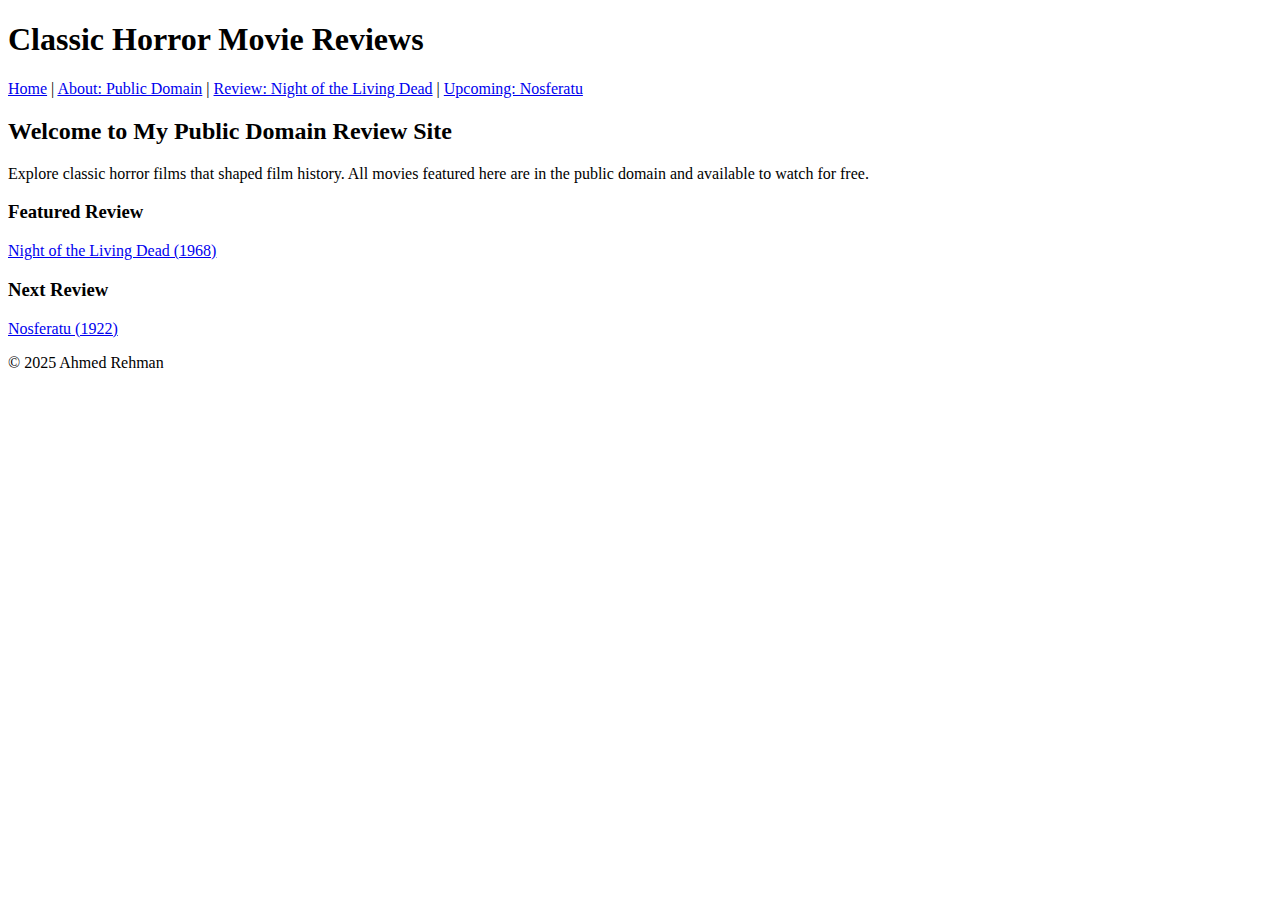
<file: index.html>
<!DOCTYPE html>
<html lang="en">
<head>
  <meta charset="UTF-8">
  <title>Home - Public Domain Reviews</title>
</head>
<body>

  <header>
    <h1>Classic Horror Movie Reviews</h1>
    <nav>
      <a href="index.html">Home</a> |
      <a href="about.html">About: Public Domain</a> |
      <a href="reviews.html">Review: Night of the Living Dead</a> |
      <a href="next-review.html">Upcoming: Nosferatu</a>
    </nav>
  </header>

  <main>
    <h2>Welcome to My Public Domain Review Site</h2>
    <p>Explore classic horror films that shaped film history. All movies featured here are in the public domain and available to watch for free.</p>

    <h3>Featured Review</h3>
    <p><a href="reviews.html">Night of the Living Dead (1968)</a></p>

    <h3>Next Review</h3>
    <p><a href="next-review.html">Nosferatu (1922)</a></p>
  </main>

  <footer>
    <p>© 2025 Ahmed Rehman</p>
  </footer>

</body>
</html>
</file>
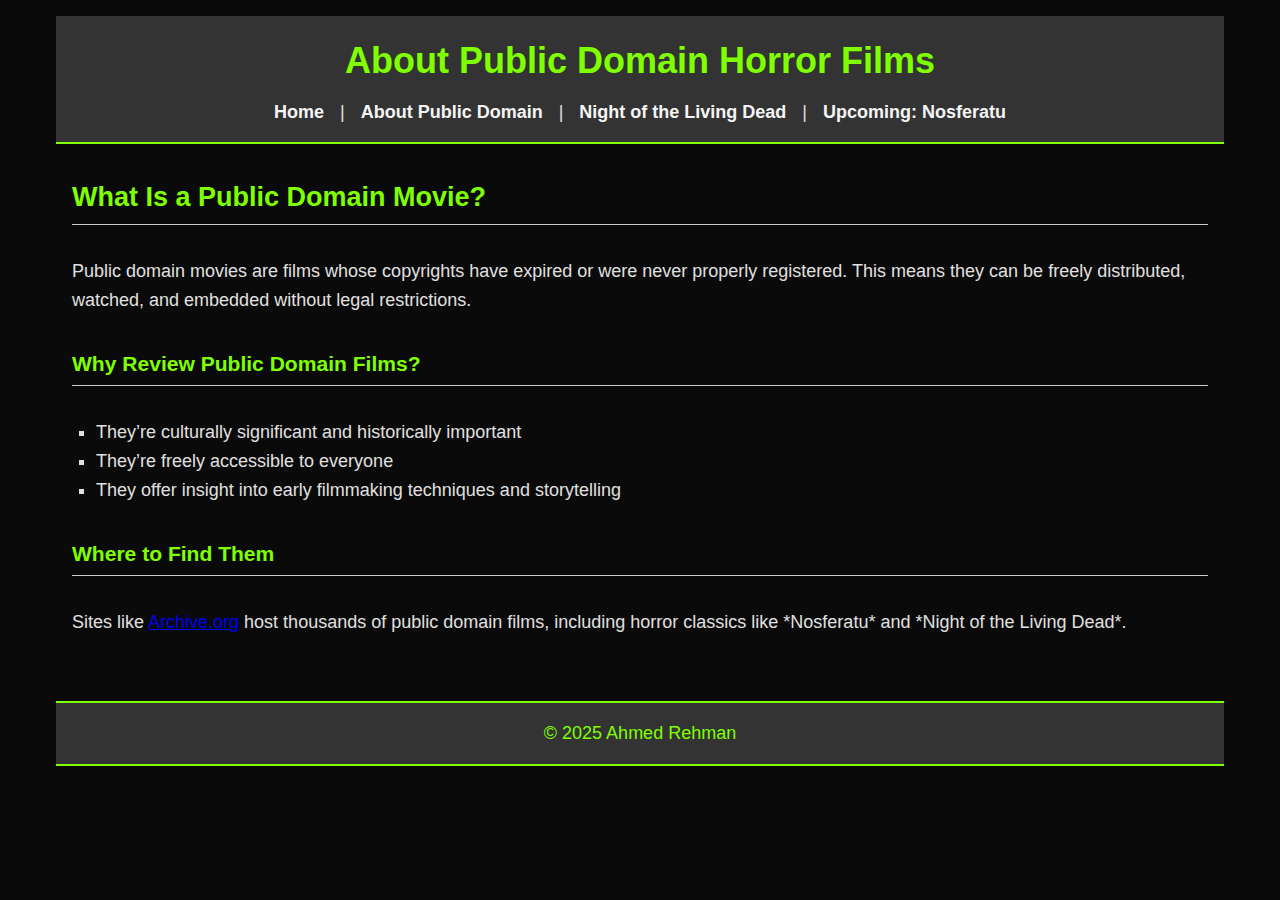
<file: about.html>
<!DOCTYPE html>
<html lang="en">
<head>
<link rel="stylesheet" href="styles.css">
  <meta charset="UTF-8">
  <title>About Public Domain Movies</title>
</head>
<body>

  <header>
    <h1>About Public Domain Horror Films</h1>
    <nav>
      <a href="index.html">Home</a> |
      <a href="about.html">About Public Domain</a> |
      <a href="reviews.html">Night of the Living Dead</a> |
      <a href="next-review.html">Upcoming: Nosferatu</a>
    </nav>
  </header>

  <main>
    <h2>What Is a Public Domain Movie?</h2>
    <p>Public domain movies are films whose copyrights have expired or were never properly registered. This means they can be freely distributed, watched, and embedded without legal restrictions.</p>

    <h3>Why Review Public Domain Films?</h3>
    <ul>
      <li>They’re culturally significant and historically important</li>
      <li>They’re freely accessible to everyone</li>
      <li>They offer insight into early filmmaking techniques and storytelling</li>
    </ul>

    <h3>Where to Find Them</h3>
    <p>Sites like <a href="https://archive.org/details/movies" target="_blank">Archive.org</a> host thousands of public domain films, including horror classics like *Nosferatu* and *Night of the Living Dead*.</p>
  </main>

  <footer>
    <p>© 2025 Ahmed Rehman</p>
  </footer>

</body>
</html>
</file>
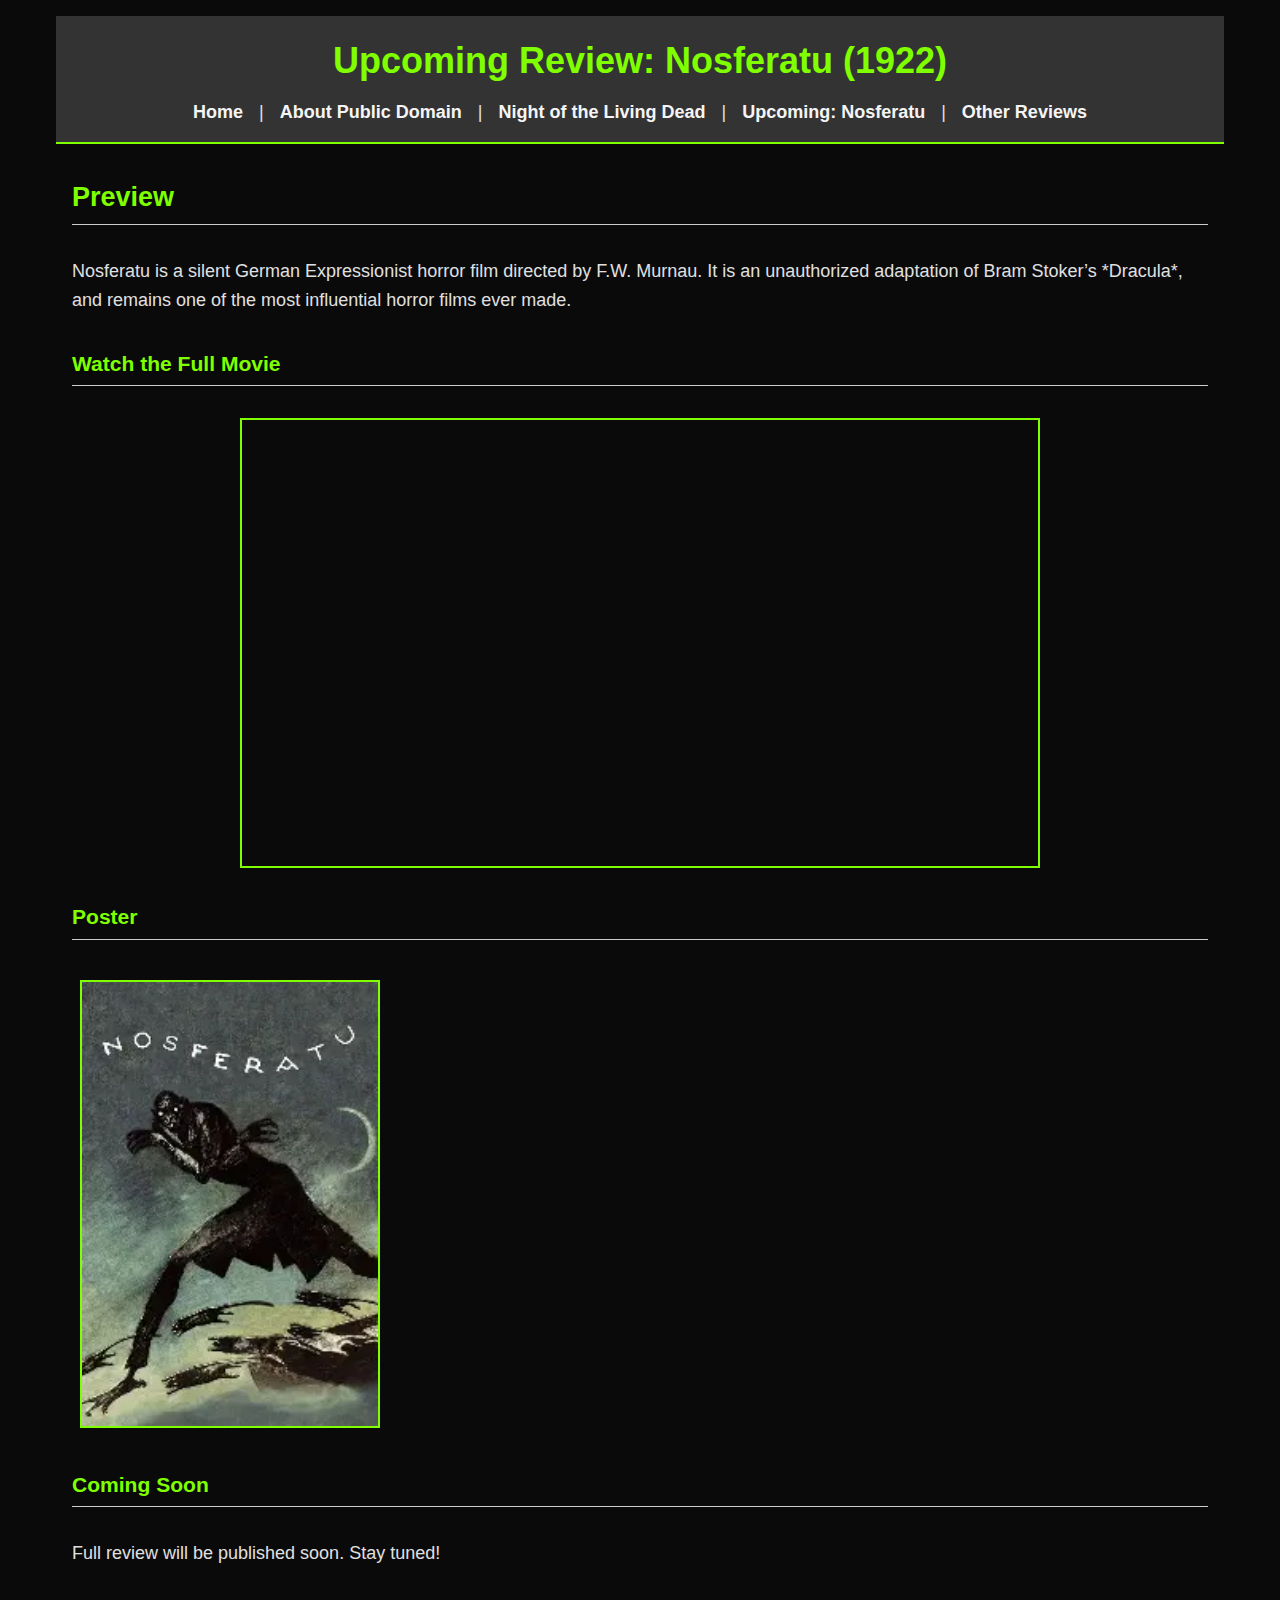
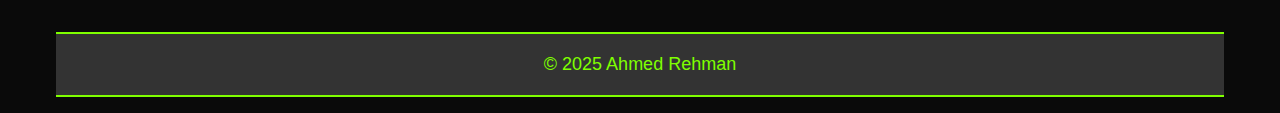
<file: next-review.html>
<!DOCTYPE html>
<html lang="en">
<head>
<link rel="stylesheet" href="styles.css">
  <meta charset="UTF-8">
  <title>Upcoming Review: Nosferatu (1922)</title>
</head>
<body>

  <header>
    <h1>Upcoming Review: Nosferatu (1922)</h1>
    <nav>
  <a href="index.html">Home</a> |
  <a href="about.html">About Public Domain</a> |
  <a href="reviews.html">Night of the Living Dead</a> |
  <a href="next-review.html">Upcoming: Nosferatu</a> |
  <a href="others.html">Other Reviews</a>
</nav>

  </header>

  <main>
    <h2>Preview</h2>
    <p>Nosferatu is a silent German Expressionist horror film directed by F.W. Murnau. It is an unauthorized adaptation of Bram Stoker’s *Dracula*, and remains one of the most influential horror films ever made.</p>

    <h3>Watch the Full Movie</h3>
    <iframe src="https://archive.org/embed/nosferatu.-1922.#t=0" width="800" height="450" frameborder="0" webkitallowfullscreen="true" mozallowfullscreen="true" allowfullscreen></iframe>

    <h3>Poster</h3>
    <img src="images/nosferatu poster.webp" alt="Nosferatu Poster" width="300">

    <h3>Coming Soon</h3>
    <p>Full review will be published soon. Stay tuned!</p>
  </main>

  <footer>
    <p>© 2025 Ahmed Rehman</p>
  </footer>

</body>
</html>
</file>
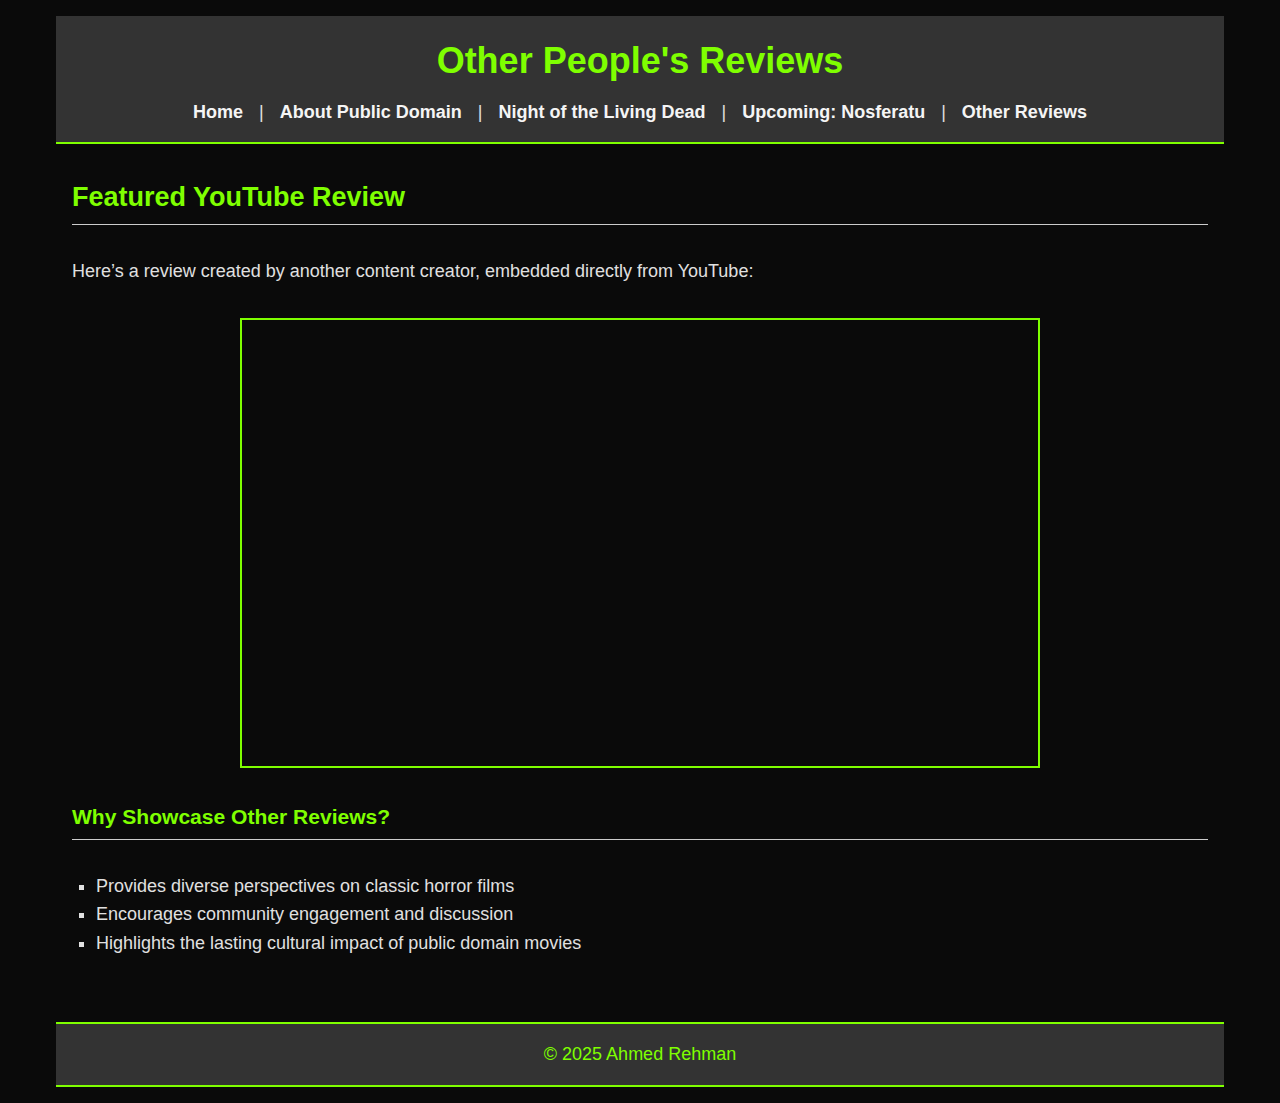
<file: other.html>
<!DOCTYPE html>
<html lang="en">
<head>
<link rel="stylesheet" href="styles.css">
  <meta charset="UTF-8">
  <title>Other People's Reviews</title>
</head>
<body>

  <header>
    <h1>Other People's Reviews</h1>
    <nav>
      <a href="index.html">Home</a> |
      <a href="about.html">About Public Domain</a> |
      <a href="reviews.html">Night of the Living Dead</a> |
      <a href="next-review.html">Upcoming: Nosferatu</a> |
      <a href="others.html">Other Reviews</a>
    </nav>
  </header>

  <main>
    <h2>Featured YouTube Review</h2>
    <p>Here’s a review created by another content creator, embedded directly from YouTube:</p>

    <iframe width="560" height="315" 
      src="https://www.youtube.com/embed/pQZY8wwpioo?si=ook4b4jaTAZlfBxb" 
      title="YouTube video player" frameborder="0" 
      allow="accelerometer; autoplay; clipboard-write; encrypted-media; gyroscope; picture-in-picture; web-share" 
      referrerpolicy="strict-origin-when-cross-origin" allowfullscreen>
    </iframe>

    <h3>Why Showcase Other Reviews?</h3>
    <ul>
      <li>Provides diverse perspectives on classic horror films</li>
      <li>Encourages community engagement and discussion</li>
      <li>Highlights the lasting cultural impact of public domain movies</li>
    </ul>
  </main>

  <footer>
    <p>© 2025 Ahmed Rehman</p>
  </footer>

</body>
</html>
</file>
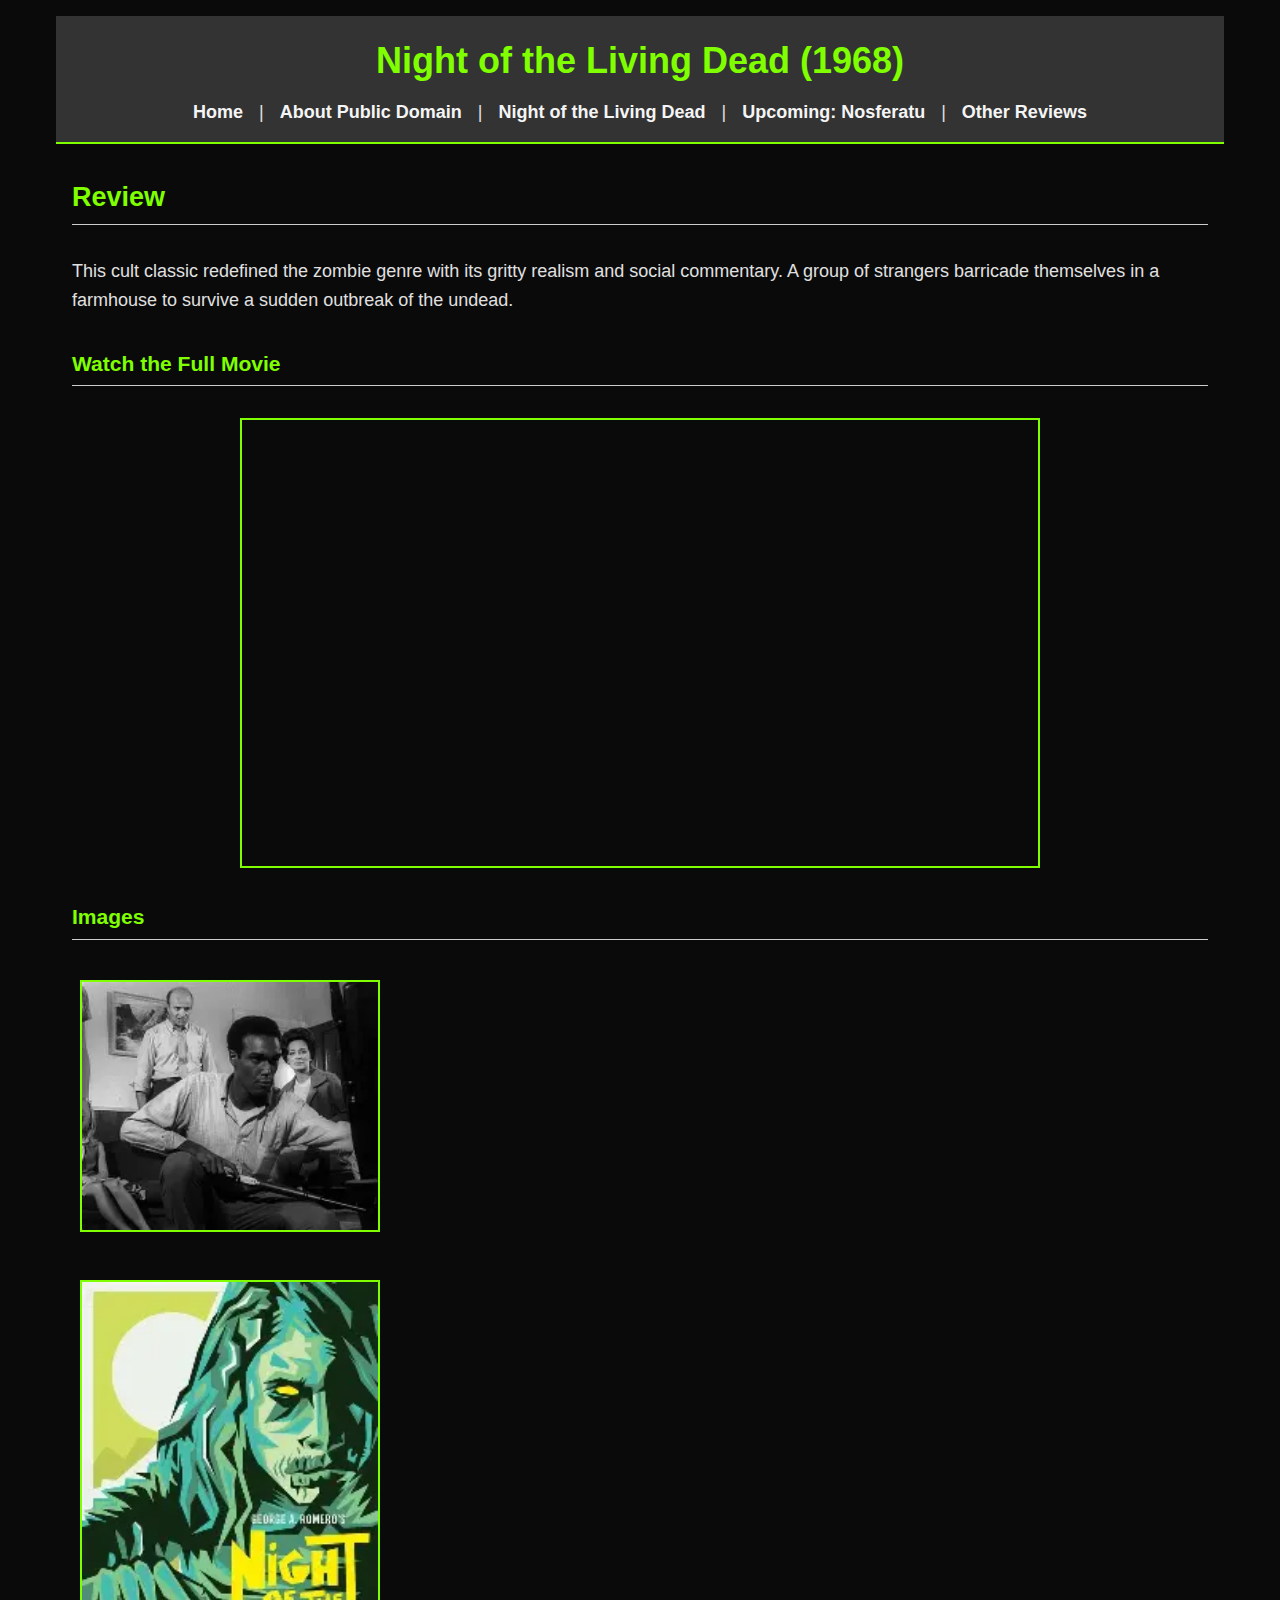
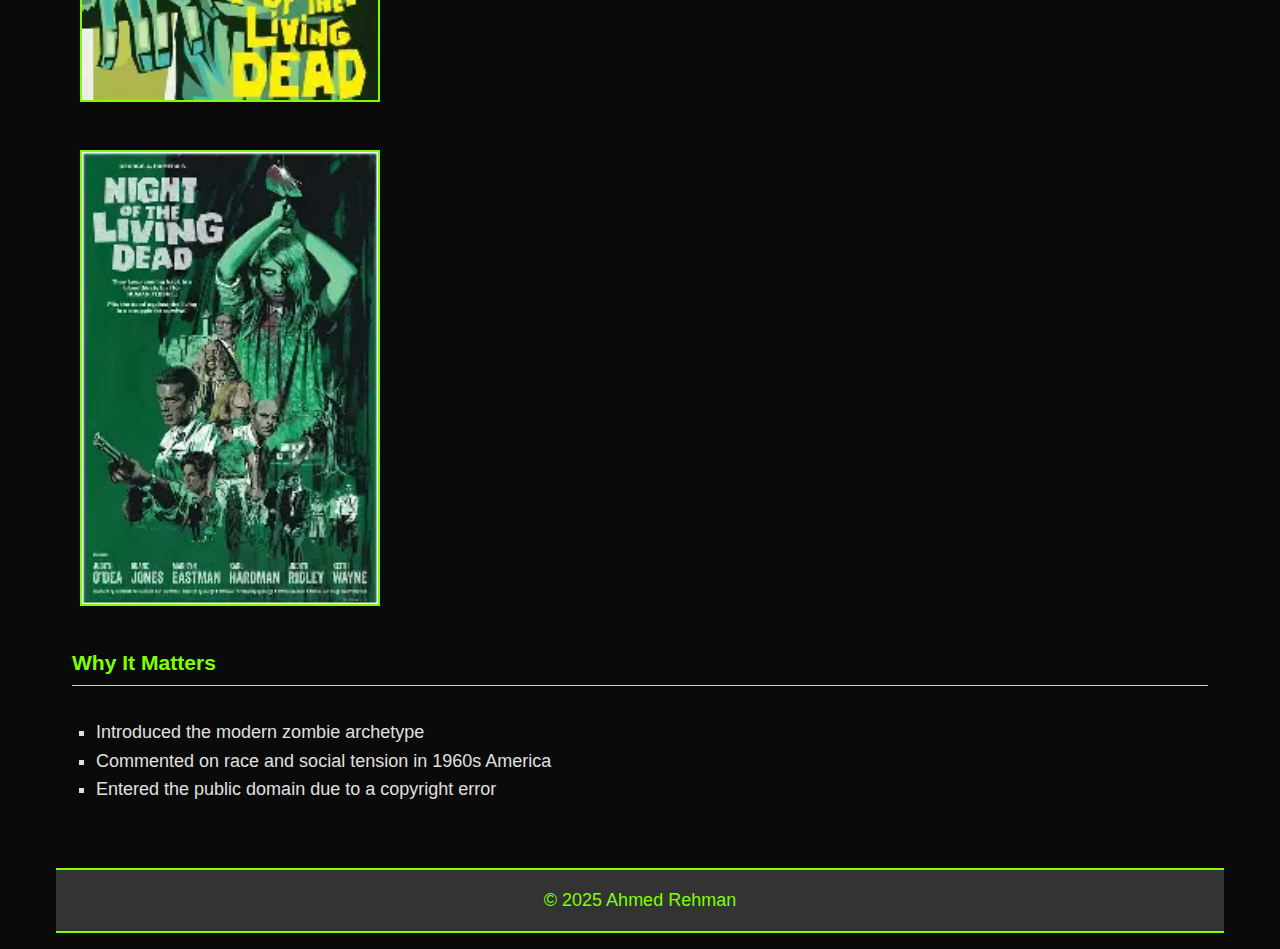
<file: reviews.html>
<!DOCTYPE html>
<html lang="en">
<head>
<link rel="stylesheet" href="styles.css">

  <meta charset="UTF-8">
  <title>Review: Night of the Living Dead</title>
</head>
<body>

  <header>
    <h1>Night of the Living Dead (1968)</h1>
    <nav>
  <a href="index.html">Home</a> |
  <a href="about.html">About Public Domain</a> |
  <a href="reviews.html">Night of the Living Dead</a> |
  <a href="next-review.html">Upcoming: Nosferatu</a> |
  <a href="others.html">Other Reviews</a>
</nav>

  </header>

  <main>
    <h2>Review</h2>
    <p>This cult classic redefined the zombie genre with its gritty realism and social commentary. A group of strangers barricade themselves in a farmhouse to survive a sudden outbreak of the undead.</p>

    <h3>Watch the Full Movie</h3>
    <iframe src="https://archive.org/embed/night-of-the-living-dead_1968" width="800" height="450" frameborder="0" webkitallowfullscreen="true" mozallowfullscreen="true" allowfullscreen></iframe>

    <h3>Images</h3>
    <img src="images/night of the living dead smart guy.webp" alt="Scene from Night of the Living Dead" width="300">
    <img src="images/night of the living dead poster 2.webp" alt="Poster 2" width="300">
    <img src="images/night of the living dead mvie poster.webp" alt="Movie Poster" width="300">

    <h3>Why It Matters</h3>
    <ul>
      <li>Introduced the modern zombie archetype</li>
      <li>Commented on race and social tension in 1960s America</li>
      <li>Entered the public domain due to a copyright error</li>
    </ul>
  </main>

  <footer>
    <p>© 2025 Ahmed Rehman</p>
  </footer>

</body>
</html>
</file>
<file: styles.css>
/* Base Reset and Typography */
* {
  margin: 0;
  padding: 0;
  box-sizing: border-box;
}

body {
  font-family: 'Segoe UI', Tahoma, Geneva, Verdana, sans-serif;
  background-color: #0a0a0a;
  color: #e0e0e0;
  line-height: 1.6;
  padding: 1rem;
}

/* Color Palette */
:root {
  --bg-dark: #0a0a0a;
  --gray: #333;
  --light-gray: #ccc;
  --white: #f5f5f5;
  --green-ooze: #7fff00;
}

/* Header and Footer */
header, footer {
  background-color: var(--gray);
  padding: 1rem;
  border-bottom: 2px solid var(--green-ooze);
}

header h1, footer p {
  color: var(--green-ooze);
  text-align: center;
}

/* Flexbox Navigation */
nav {
  margin-top: 0.5rem;
  display: flex;
  justify-content: center;
  flex-wrap: wrap;
  gap: 1rem;
}

nav a {
  color: var(--white);
  text-decoration: none;
  font-weight: bold;
}

nav a:hover {
  color: var(--green-ooze);
}

/* Main Layout */
main {
  padding: 2rem 1rem;
  display: flex;
  flex-direction: column;
  gap: 2rem;
}

/* Headings */
h2, h3 {
  color: var(--green-ooze);
  border-bottom: 1px solid var(--light-gray);
  padding-bottom: 0.3rem;
}

/* Lists */
ul {
  list-style-type: square;
  padding-left: 1.5rem;
}

/* Images */
img {
  border: 2px solid var(--green-ooze);
  margin: 0.5rem;
  max-width: 100%;
  height: auto;
}

/* Image Grid */
.image-grid {
  display: grid;
  grid-template-columns: repeat(auto-fit, minmax(250px, 1fr));
  gap: 1rem;
}

/* Two Column Layout */
.two-column {
  display: flex;
  flex-direction: column;
  gap: 2rem;
}

@media (min-width: 1025px) {
  .two-column {
    flex-direction: row;
  }

  .two-column > div {
    flex: 1;
  }
}

/* Responsive Video */
iframe {
  width: 100%;
  max-width: 800px;
  height: auto;
  aspect-ratio: 16 / 9;
  border: 2px solid var(--green-ooze);
  display: block;
  margin: 0 auto;
}

/* Footer */
footer {
  margin-top: 2rem;
  border-top: 2px solid var(--green-ooze);
}

/* Media Queries */

/* Mobile (≤480px) */
@media (max-width: 480px) {
  body {
    font-size: 14px;
    overflow-x: hidden;
  }

  ::-webkit-scrollbar {
    display: none;
  }

  nav {
    flex-direction: column;
    gap: 0.5rem;
  }

  main {
    padding: 1rem 0.5rem;
  }
}

/* Tablet (481px–768px) */
@media (min-width: 481px) and (max-width: 768px) {
  body {
    font-size: 15px;
  }

  main {
    padding: 1.5rem;
  }
}

/* Laptop (769px–1024px) */
@media (min-width: 769px) and (max-width: 1024px) {
  body {
    font-size: 16px;
  }

  main {
    padding: 2rem;
  }
}

/* Desktop (1025px and up) */
@media (min-width: 1025px) {
  body {
    font-size: 18px;
    max-width: 1200px;
    margin: 0 auto;
  }
}
</file>
